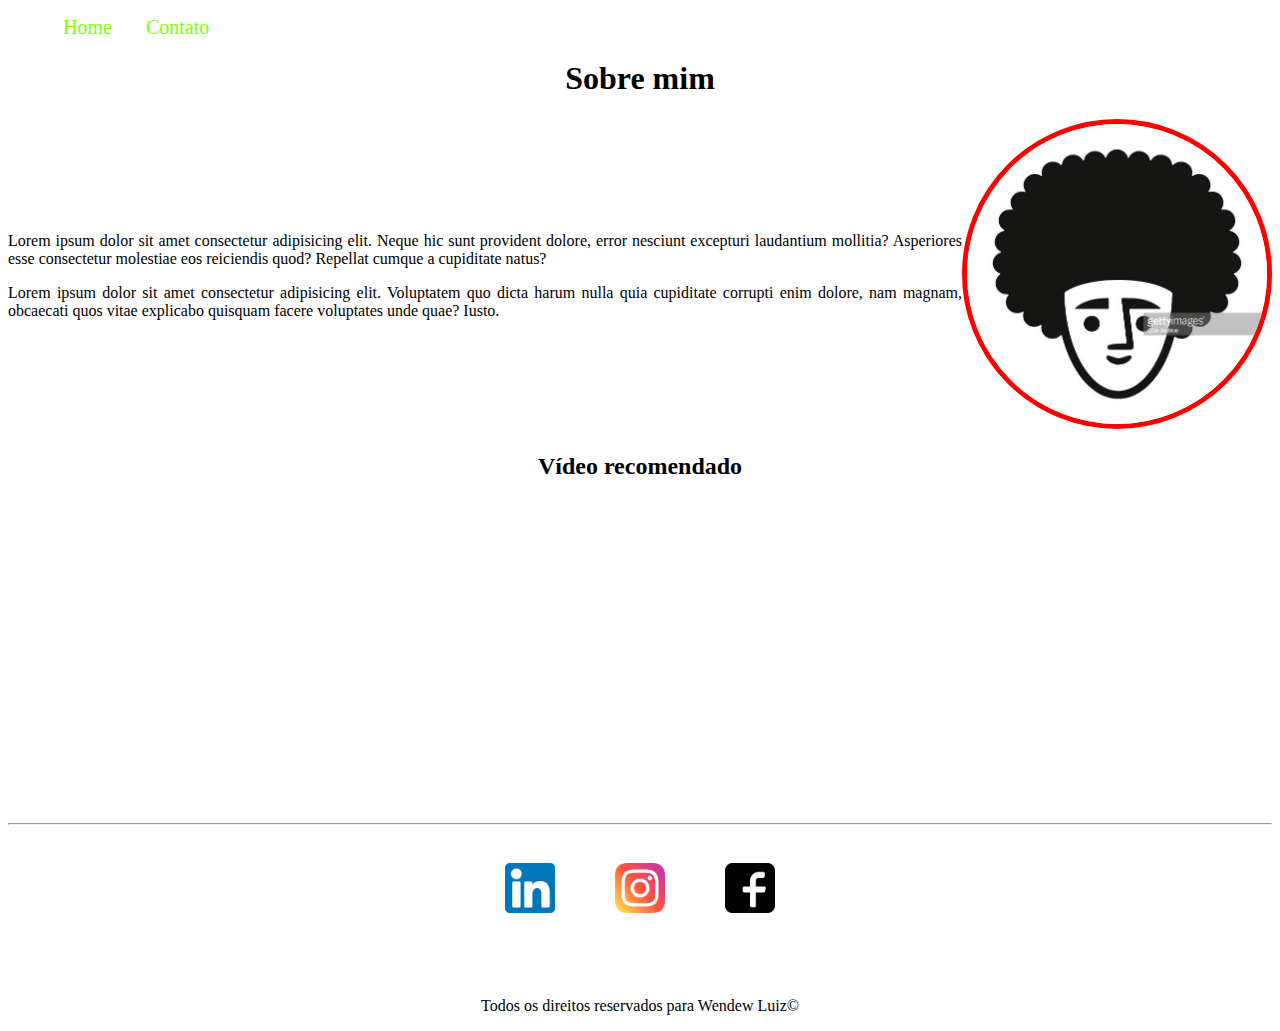
<file: index.html>
<!DOCTYPE html>
<html lang="pt-br">
<head>
  <meta charset="UTF-8">
  <meta http-equiv="X-UA-Compatible" content="IE=edge">
  <meta name="viewport" content="width=device-width, initial-scale=1.0">
  <title>Meu perfil</title>
  <link rel="stylesheet" href="assets/css/style.css">

  
</head>
<body>
  <ul id="menu">
    <li>
      <a href="index.html"> Home</a>
      </li>
      <li>
        <a href="contato.html"> Contato</a>
        </li>
  </ul>
 <h1 class="center">Sobre mim</h1> 

 <div class="container">
   <div class="p-30">
    <p class="justify">
      Lorem ipsum dolor sit amet consectetur adipisicing elit. Neque hic sunt provident dolore, error nesciunt excepturi laudantium mollitia? Asperiores esse consectetur molestiae eos reiciendis quod? Repellat cumque a cupiditate natus?
    </p>
   
    <p class="justify">
      Lorem ipsum dolor sit amet consectetur adipisicing elit. Voluptatem quo dicta harum nulla quia cupiditate corrupti enim dolore, nam magnam, obcaecati quos vitae explicabo quisquam facere voluptates unde quae? Iusto.
    </p>
  </div>

   <div>
    <img class="br-50 wh-300 p-30" src="assets/img/gettyimages-1003181996-612x612.jpg" alt="Foto do criador desse conteúdo">
   </div>
 

  
 </div>


 <h2 class="center">Vídeo recomendado</h2>

 <div class="container">
  <iframe
  width="560" 
  height="315" 
  src="https://www.youtube.com/embed/WemXhXCUjso" 
  title="YouTube video player" 
  frameborder="0" 
  allow="accelerometer; autoplay; clipboard-write; encrypted-media; gyroscope; picture-in-picture" allowfullscreen></iframe>
 </div>
 <hr>
<footer>
   <div class="container mb50">
     <a href="https://www.linkedin.com/" target="_blank">
      <img class="tm-s p30" src="assets/img/linkedin.png" alt="Logo do Linkedin">
    </a>

   <a href="https://www.instagram.com/" target="_blank">
    <img class="tm-s p30" src="assets/img/instagram.png" alt="Logo do Instagram">
  </a>

  <a href="https://www.facebook.com/" target="_blank">
    <img class="tm-s p30" src="assets/img/facebook.png" alt="Logo do Facebook">
  </a>
   
   </div>
   <p class="center"> Todos os direitos reservados para Wendew Luiz&copy;</p>
  
 </footer>
 
</body>
</html>
</file>
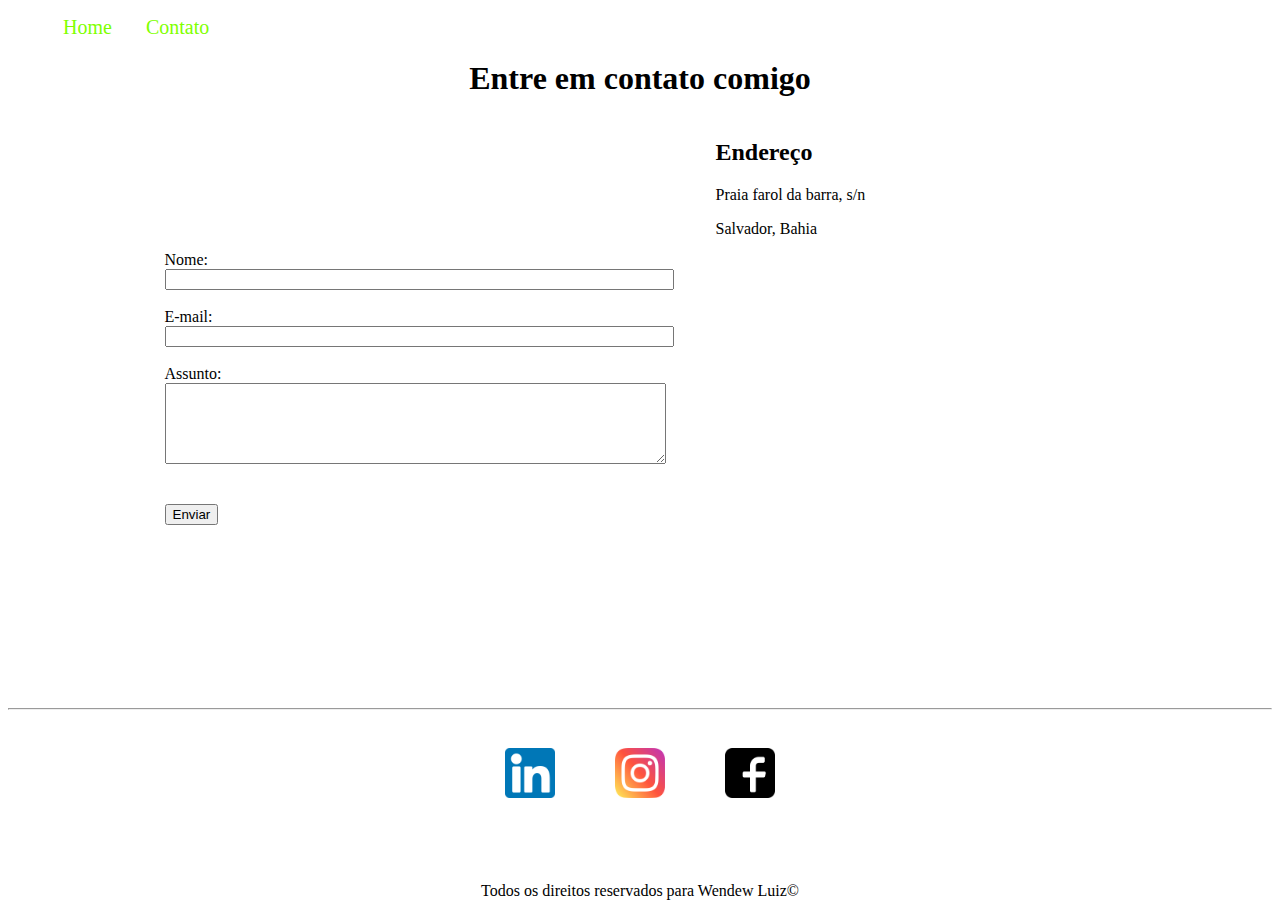
<file: contato.html>
<!DOCTYPE html>
<html lang="pt-br">
<head>
  <meta charset="UTF-8">
  <meta http-equiv="X-UA-Compatible" content="IE=edge">
  <meta name="viewport" content="width=device-width, initial-scale=1.0">
  <title>Contato</title>
  <link rel="stylesheet" href="assets/css/style.css">
</head>
<body>
  <ul id="menu">
  <li>
    <a href="index.html"> Home</a>
    </li>
    <li>
      <a href="contato.html"> Contato</a>
      </li>
</ul>
  <h1 class="center">Entre em contato comigo</h1>

  <div class="container mb50">
    <div>
    
      <form>
        <label for="nome">Nome:</label>
        <input type="text" id="nome" onkeyup="validaNome()">
        <div id= 'txtNome'> </div>
        <br>
        <label for="email">E-mail:</label>
        <input type="email" id="email" onkeyup="validaEmail()">
        <div id= 'txtEmail'></div>
        <br>
        <label for="assunto">Assunto:</label>
        <br>
        <textarea name="assunto" id="assunto" cols="60" rows="5" onkeyup="validaAssunto()"></textarea>
        <div id="txtAssunto"></div>
        <br>
        <br>
        <button onclick="enviar()">Enviar</button>  
      </form>
    </div>
    <div class="ml50">
      <h2>Endereço</h2>
        <p>Praia farol da barra, s/n</p>
        <p>Salvador, Bahia</p>
    
        <iframe src="https://www.google.com/maps/embed?pb=!1m14!1m12!1m3!1d971.8487215069225!2d-38.53234528674614!3d-13.01050675932303!2m3!1f0!2f0!3f0!3m2!1i1024!2i768!4f13.1!5e0!3m2!1spt-BR!2sbr!4v1626467403854!5m2!1spt-BR!2sbr" width="400" height="400" style="border:0;" allowfullscreen="" loading="lazy" onmousemove="mapaZoom()" onmouseout="mapaNormal()" id="mapa"></iframe>
      </div>
  </div>
  <hr>
  <footer>
     <div class="container mb50">
       <a href="https://www.linkedin.com/" target="_blank">
        <img class="tm-s p30" src="assets/img/linkedin.png" alt="Logo do Linkedin">
      </a>
  
     <a href="https://www.instagram.com/" target="_blank">
      <img class="tm-s p30" src="assets/img/instagram.png" alt="Logo do Instagram">
    </a>
  
    <a href="https://www.facebook.com/" target="_blank">
      <img class="tm-s p30" src="assets/img/facebook.png" alt="Logo do Facebook">
    </a>
     
     </div>
     <p class="center"> Todos os direitos reservados para Wendew Luiz&copy;</p>
    
   </footer>

  <script src="assets/js/script.js"></script>
</body>
</html>
</file>
<file: assets/css/style.css>
/*Estilos da página index.html*/
.center {
  text-align: center;
}

.justify {
  text-align: justify;
}

.container {
  display: flex;
  flex-flow: row;
  justify-content: center;
  align-items: center;
}
#menu li {
  display: inline;
  padding: 15px;
 
}

#menu li a {
  text-decoration: none;
  color: chartreuse;
  font-size: 20px;

}

#menu li a:hover{
  color: black;
  font-size: 23px;
}

.p30 {
padding: 30px;

}

.br-50 {
  border-radius: 50%;
  border: 5px solid red;

}

.wh-300{
  width: 300px;
  height: 300px;
}

.tm-s {
  width: 50px;
  height: 50px;
}

.mb50 { 
  margin-bottom: 50px;;
}







/*Estilos da página contato.html*/


.ml50 {
  margin-left: 50px;
}
</file>
